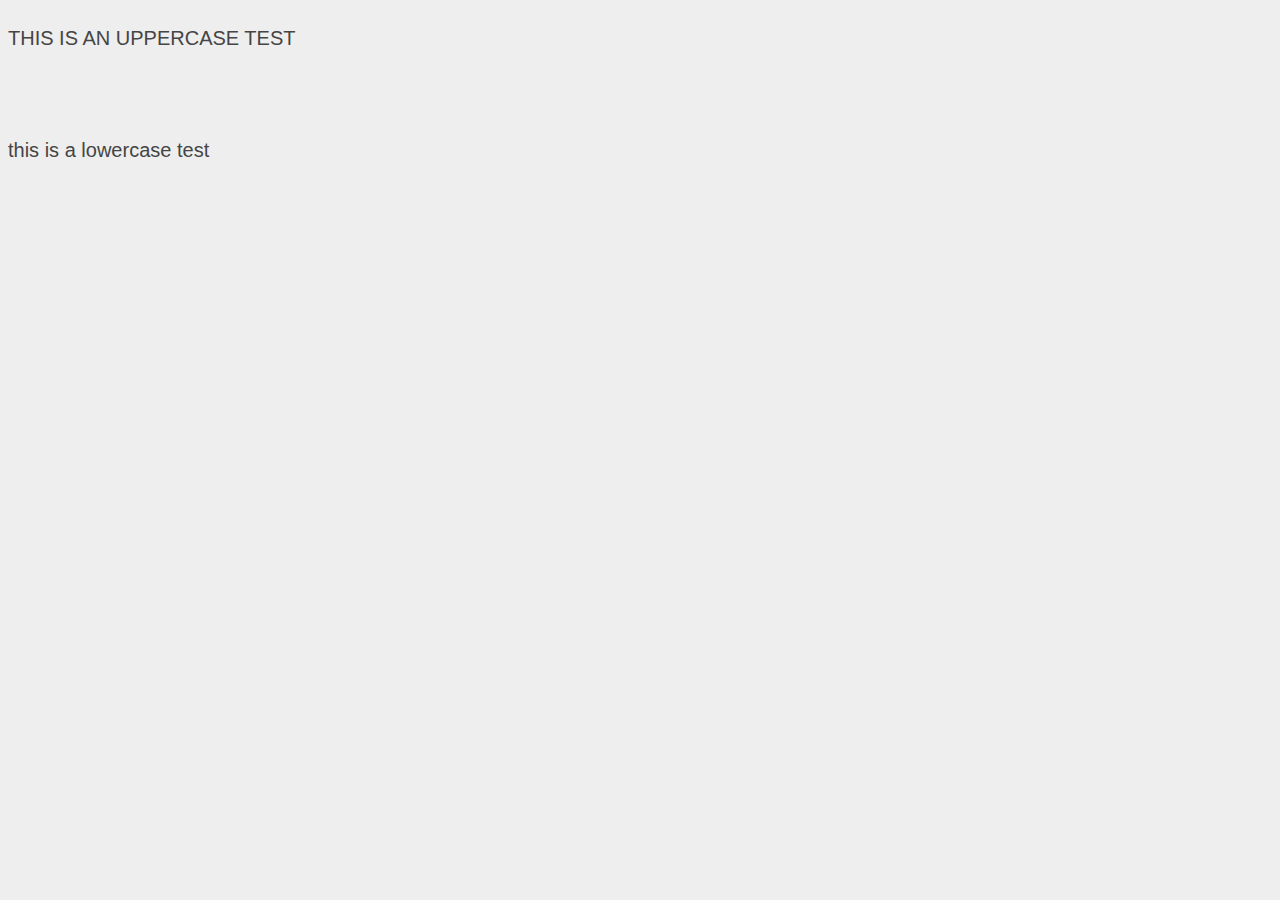
<file: index.html>
<!DOCTYPE html>
<html>
    <head>
        <title>LYB4</title>
        <link rel="stylesheet" href="style.css">
    </head>

    <body>
        <p>THIS IS AN UPPERCASE TEST</p>
        <br>
        <p>this is a lowercase test</p>
    </body>




</html>
</file>
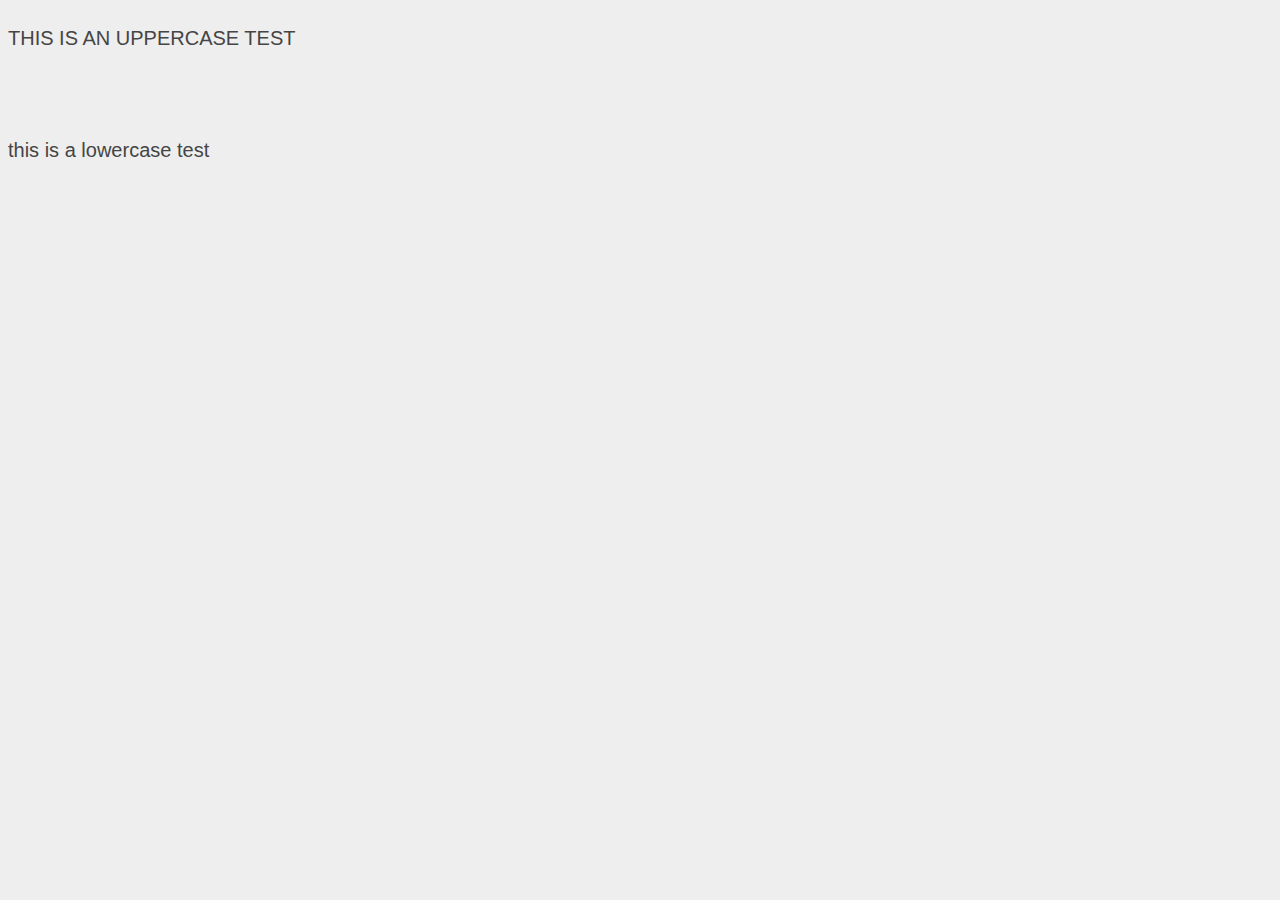
<file: main.html>
<!DOCTYPE html>
<html>
    <head>
        <title>TEST</title>
        <link rel="stylesheet" href="main.css">
    </head>

    <body>
        <p>THIS IS AN UPPERCASE TEST</p>
        <br>
        <p>this is a lowercase test</p>
    </body>




</html>
</file>
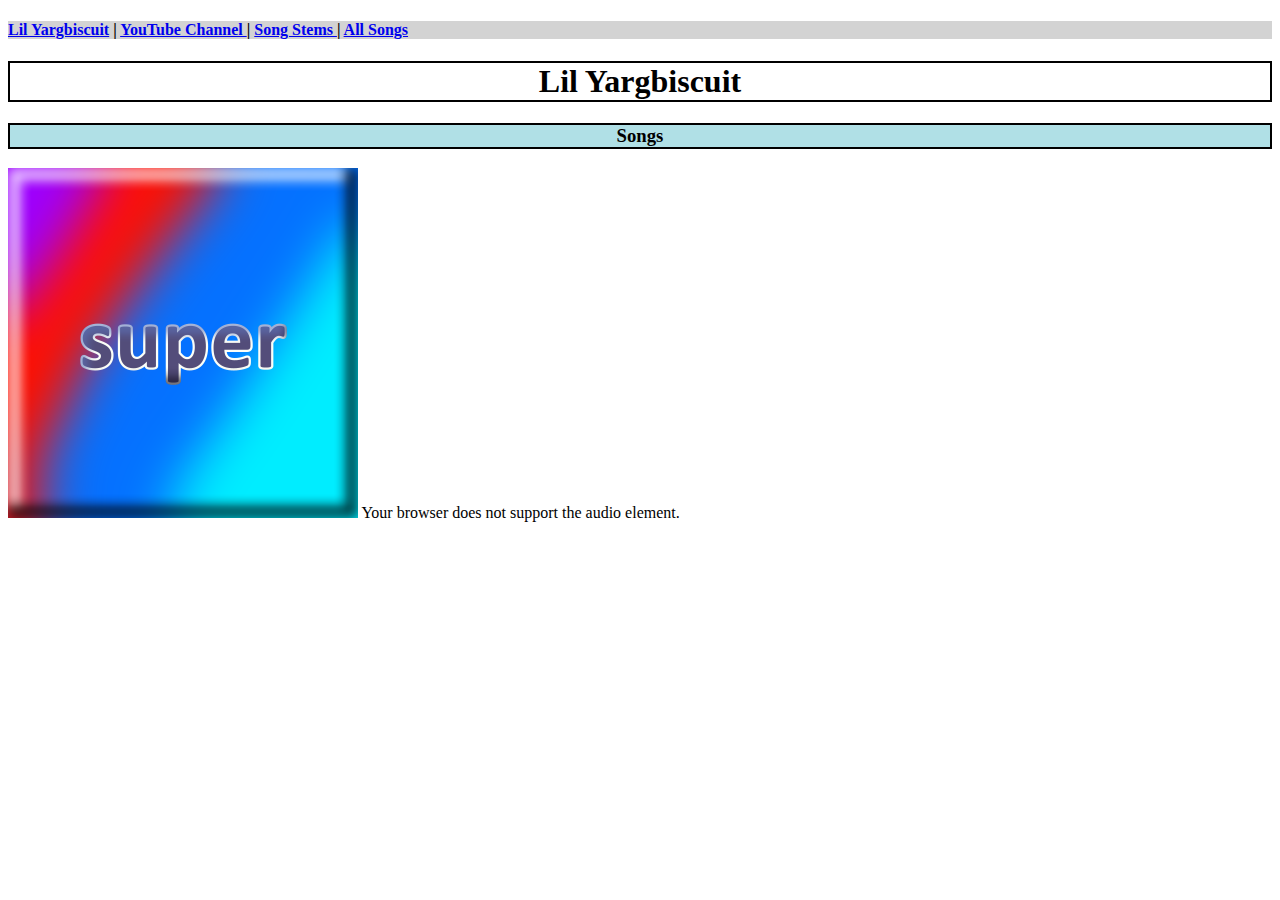
<file: music.html>
<!DOCTYPE html>
<html>
<head>
<link rel="stylesheet" href="styles.css">
<title> Lil Yargbiscuit</title>
<link rel="icon" type="image/x-icon" href="/images/favicon.jpg">
<meta name="viewport" content="width=device-width, initial-scale=1.0"> 
</head>
  
<body> <!-- Nav Bar -->
<h4><a href="index.html"> Lil Yargbiscuit</a> |
<a href="https://www.youtube.com/channel/UCKY9n52ywOLc3p83pDAtVeg/videos">YouTube Channel </a> |
<a href="https://drive.google.com/drive/folders/1ZyEH-JFrrvSUr6kntcsD0wnygQbPpq88?usp=sharing"> Song Stems </a>|
<a href="https://lilyargbiscuit.bandcamp.com/">All Songs</a> </h4>
  
<!-- Headers -->
<div class=header>
<h1>Lil Yargbiscuit</h1>
</div>
<h3 style= "background-color:powderblue;" style="text-align:center;" style="border:2px solid black;">Songs</h3>

<img src="/images/super.png" alt="Super" style="width:350px;height:350px;>
 <audio controls>
  <source src="songs/super.wav" type="audio/wav">
Your browser does not support the audio element.
</audio>
</file>
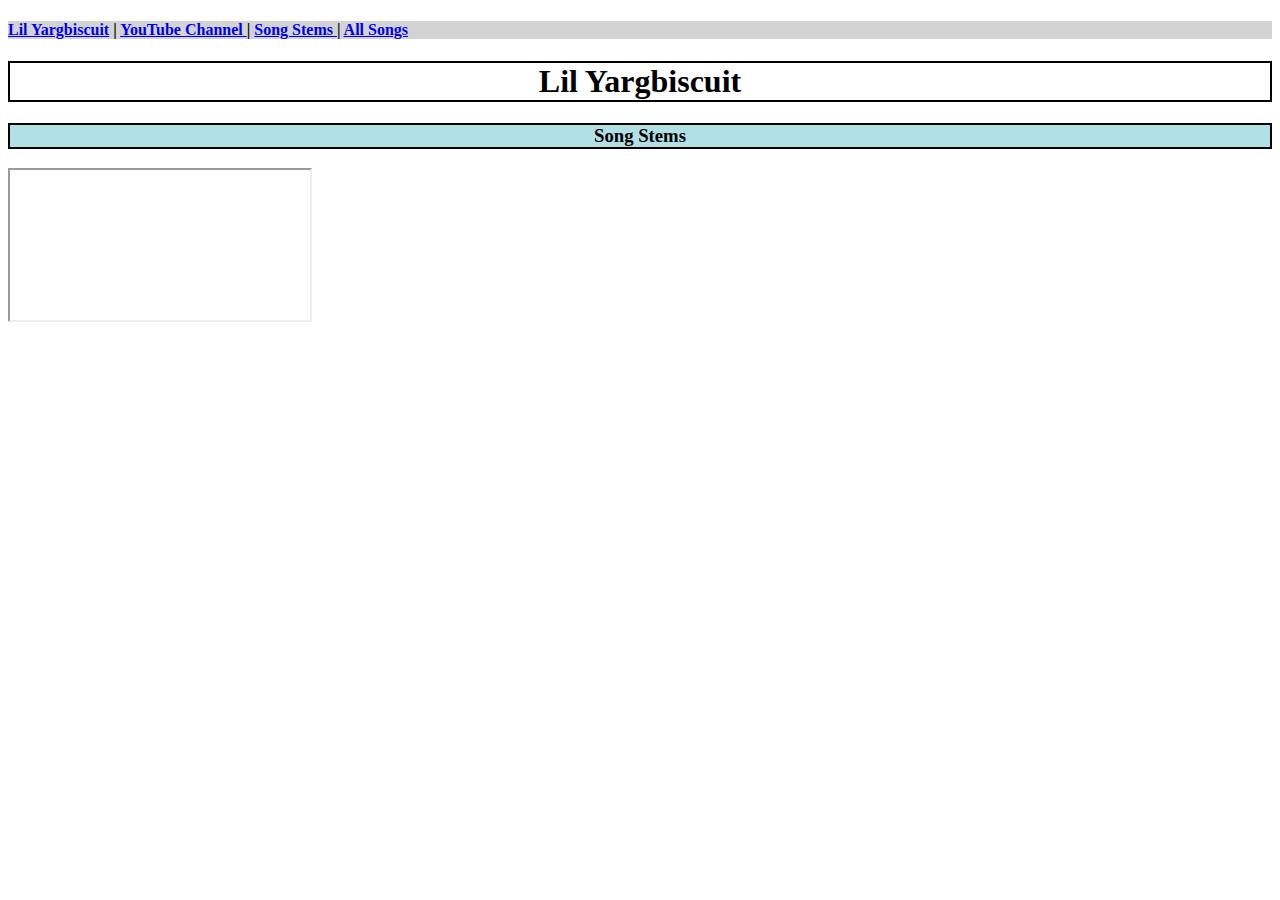
<file: stems.html>
<!DOCTYPE html>
<html>
<head>
<link rel="stylesheet" href="styles.css">
<title> Lil Yargbiscuit</title>
<link rel="icon" type="image/x-icon" href="/images/favicon.jpg">
<meta name="viewport" content="width=device-width, initial-scale=1.0"> 
</head>
  
<body> <!-- Nav Bar -->
<h4><a href="index.html"> Lil Yargbiscuit</a> |
<a href="https://www.youtube.com/channel/UCKY9n52ywOLc3p83pDAtVeg/videos">YouTube Channel </a> |
<a href="stems.html"> Song Stems </a>|
<a href="https://lilyargbiscuit.bandcamp.com/">All Songs</a> </h4>
  
<!-- Headers -->
<div class=header>
<h1>Lil Yargbiscuit</h1>
</div>
<h3 style= "background-color:powderblue;" style="text-align:center;" style="border:2px solid black;">Song Stems</h3>

<iframe src="https://drive.google.com/embeddedfolderview?id=1ZyEH-JFrrvSUr6kntcsD0wnygQbPpq88#list" title="Song STEMS"> style="width:200%; height:1200px; border:0;"></iframe>
</file>
<file: style.css>
body {
    font-family:Open Sans,Arial;
    background-color: #EEE;
    color:#454545;
    font-size:20px;
    line-height:1.8;
    text-align:justify
   }
</file>
<file: main.css>
body {
    font-family:Open Sans,Arial;
    background-color: #EEE;
    color:#454545;
    font-size:20px;
    line-height:1.8;
    text-align:justify
   }
</file>
<file: styles.css>
h4 {
    background-color: lightgray;
}
p {
  text-align: center;
  border: 2px solid black;
  margin: 20px;
  font-family: verdana;
}
h1 {
  text-align: center;
  border: 2px solid black;
  font-family: verdana;
}
h3 {
  background-color: powderblue;
  border: 2px solid black;
  text-align: center;
  font-family: verdana;
}
</file>
